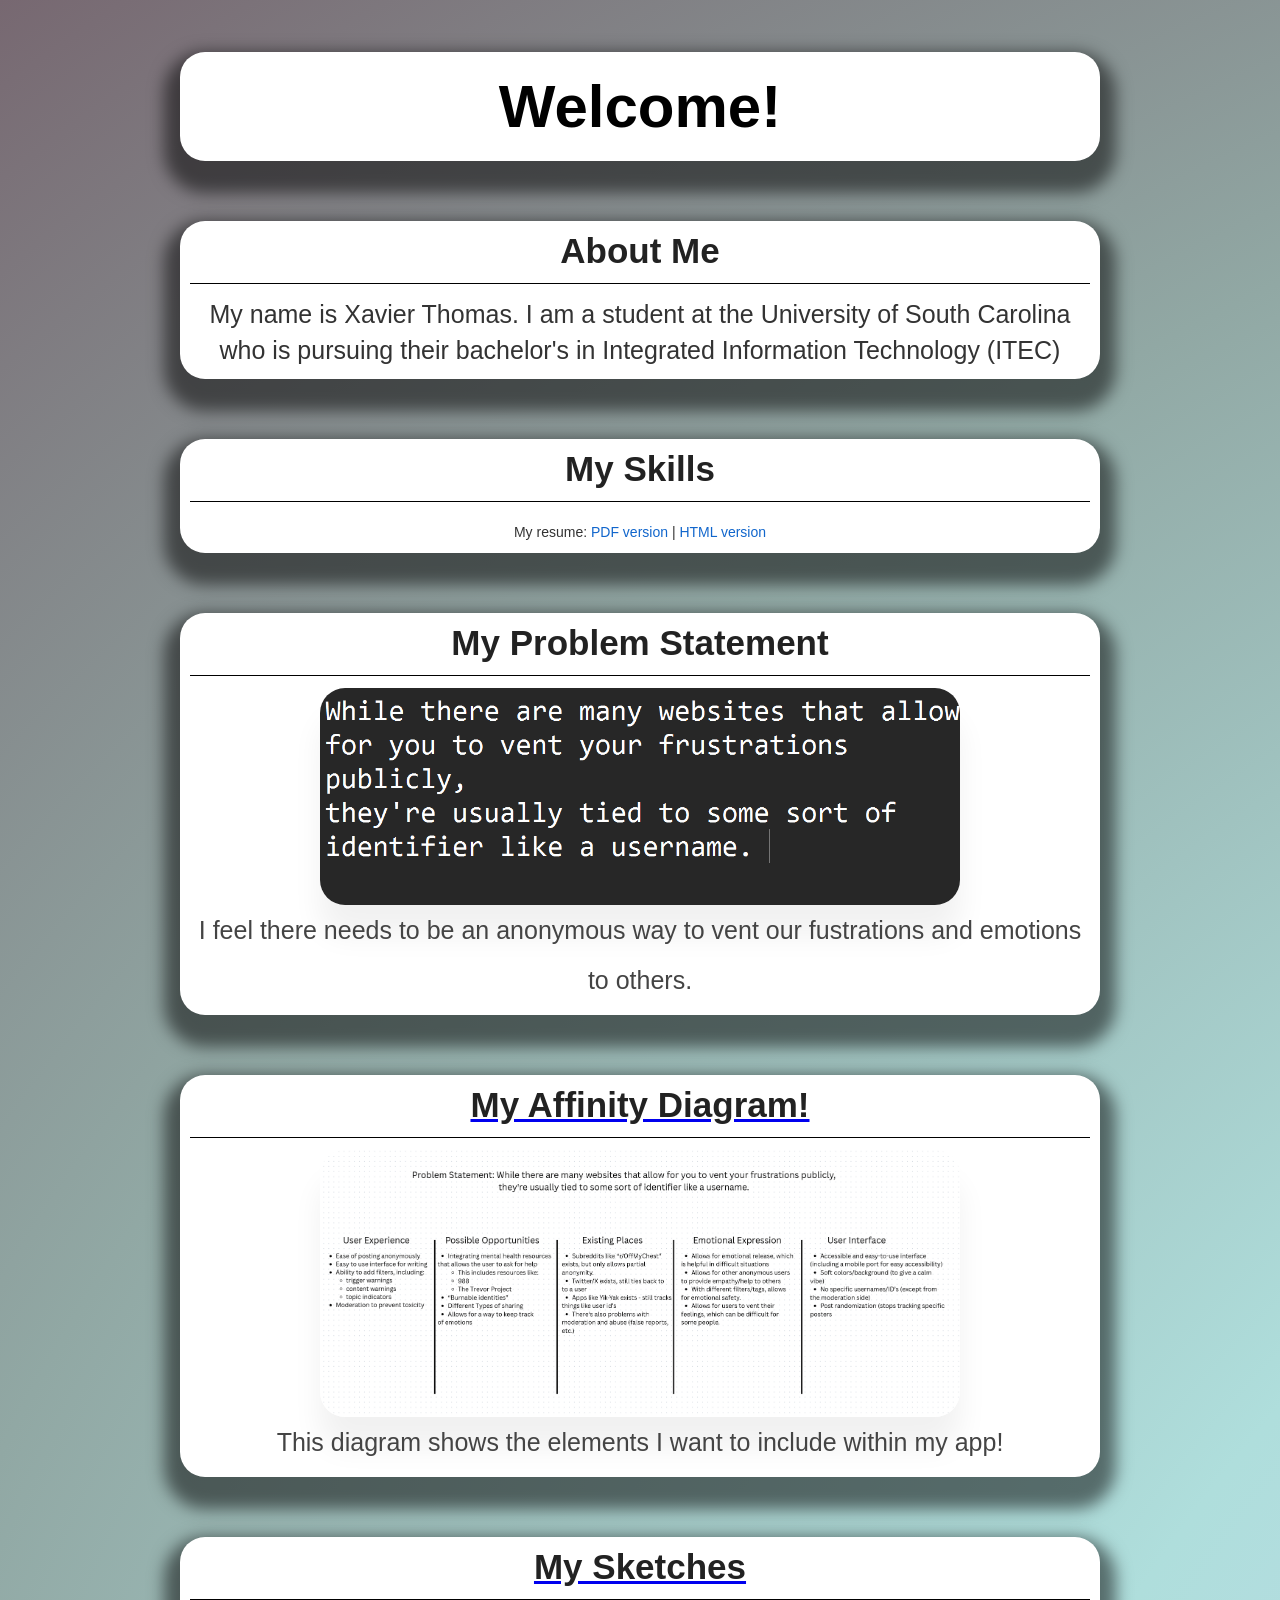
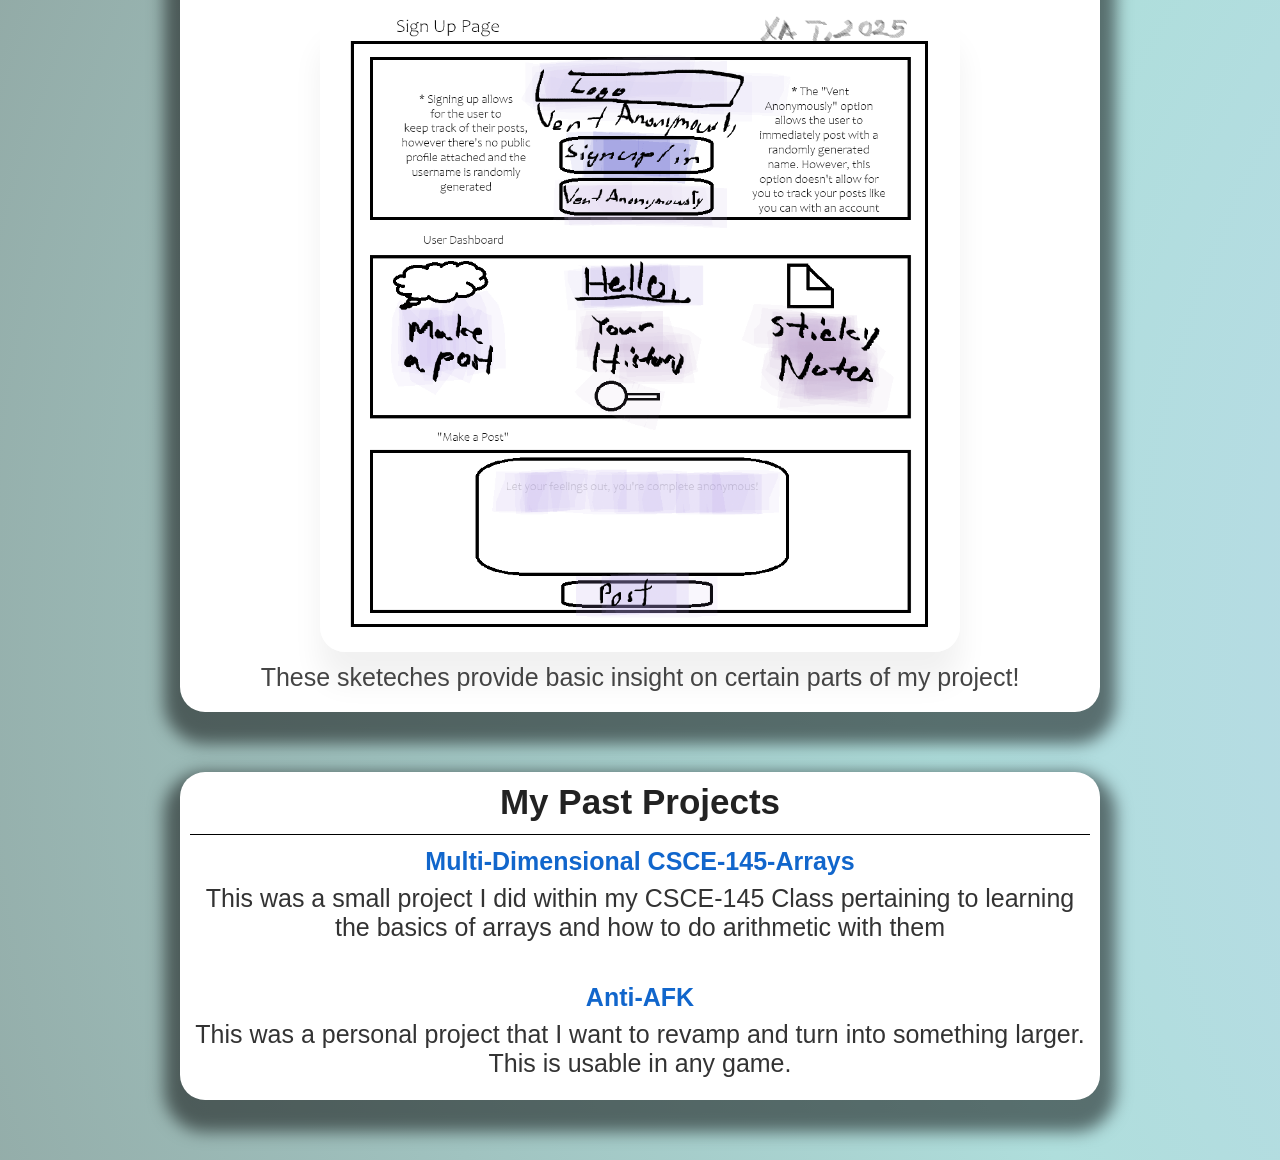
<file: index.html>
<!DOCTYPE html>
<html>
    <head>
        <title>CSCE 190: Xavier Thomas</title>
        <link rel="stylesheet" href="styles.css">
    </head>
<hr>


<body>
    <div class="container">
    <h1>Welcome!</h1>

<div class="about">
    <h2><strong>About Me</strong></h2>
    <hr>
    <p>My name is Xavier Thomas. I am a student at the University of South Carolina who is pursuing their bachelor's in Integrated Information Technology (ITEC)</p>
</div>

<div class="skills">
    <h2><strong>My Skills</strong></h2>
    <hr>
        <span>
          My resume: <a href="files/resumeFix (1).pdf">PDF version</a> | <a href="resume/xtResume (1).html">HTML version</a>
    </span>
</div>
        
<div class = "proj">
<!-- Problem Statement Assignment -->
     <h3>My Problem Statement</h3></a>
        <hr>      
        <a href="files/probstatement.pdf">
        <a href="files/probstatement.pdf"><img src="images/thestatement.png"></a>
    <p>I feel there needs to be an anonymous way to vent our fustrations and emotions to others.</p>
</div>

<div class="aff">
<a href="files/affiinitydiagram.pdf"><h3>My Affinity Diagram!</h3></a>
       <hr>
<a href="files/affiinitydiagram.pdf"><img src="images/diagram (1).png"></a>
<p>This diagram shows the elements I want to include within my app!</p>
</div>

<!--Sketches Assignment-->
<div class="chart">
   <a href="files/chart.pdf"><h3>My Sketches</h3></a>
    <hr>
<a href="files/chart (1).pdf"><img src="images/chart (1).png"></a>
<p>
These sketeches provide basic insight on certain parts of my project!
</p>
</div>


<div class="pastProjects">
     <h2>My Past Projects</h2>
    <hr>
    <a href="https://github.com/XavierT-CSCE/CSCE-145-Arrays" target="_blank">Multi-Dimensional CSCE-145-Arrays</a><br>
    <p>This was a small project I did within my CSCE-145 Class pertaining to learning the basics of arrays and how to do arithmetic with them</p><br>

    <a href="https://github.com/XavierT-CSCE/Scrapped-AntiAFK" target="_blank">Anti-AFK</a><br>
    <p>This was a personal project that I want to revamp and turn into something larger. This is usable in any game.</p>

</div>



</div>

</div>
</body>
</html>
</file>
<file: styles.css>
/*I learned how to make the following code by using Leanne R's Tutorial on youtube.*/
:root {
--mint-cream: #f0f7ee;
--pale-sky: #c4d7f2;
--frosted-blue: #afdedc;
--ash-grey: #91a8a4;
--dim-grey: #776871;
}

* { box-sizing: border-box; margin: 0; padding: 0; }
html,body { height: 100%; }

body {
background-color: var(--mint-cream);
background-image: radial-gradient(
var(--mint-cream),
var(--pale-sky),
var(--frosted-blue),
var(--ash-grey),
var(--dim-grey)
);

min-height: 100vh;
background-size: 500% 500%;
animation: move 5s alternate infinite;

font-family: Arial, Helvetica, sans-serif;
padding: 28px 16px;
display: flex;
flex-direction: column;
align-items: center;
color: #000000;
}

@keyframes move {
from {
background-position: 0%
}
to {
background-position: 100% 100%
}
}

h1 {
font-size: 60px;
font-weight: 700;
text-align: center;
margin-bottom: 60px;
color: #000;
max-width: #fff;
background: #fff;
border-radius: 25px;
padding: 20px;
box-shadow: 0 16px 16px 16px rgba(0, 0, 0, 0.50)
}


hr {
border:rgba(0, 0, 0, 0.06);
height: 1px;
background: #000000;
margin: 12px 0;
text-align: center;
}

.container {max-width: 920px; width: 100%;}

.about,
.skills,
.proj,
.aff,
.chart,
.pastProjects {
font-size: 25px;
width: 100%;
text-align: center;
max-width: #fff;
background: #fff;
border-radius: 25px;
padding: 10px;
margin-bottom: 60px;
box-shadow: 0 16px 16px 16px rgba(0, 0, 0, 0.50)
}

.about h2, .skills h2, .proj h3, .aff h3, .chart h3, .pastProjects h2 {
margin-bottom: 10px;
color: #222;
font-size: 35px;
}

.about {text-align: center;}
.about p {color: #333; line-height: 1.45; }

.skills span { color: #333; font-size: 14px;}
.skills a { color: #1166cc; text-decoration: none;}
.skills a:hover {text-decoration: underline;}

.proj img,
.aff img,
.chart img {
display: block;
margin-left: auto;
margin-right: auto;
width: 100%;
max-width: 640px;
height: auto;
border-radius: 25px;
box-shadow: 0 30px 30px rgba(0, 0, 0, 0.06);
object-fit: cover;
}

.pastProjects a {
color: #1166cc;
text-decoration: none;
font-weight: 600;
}

.pastProjects a:hover {text-decoration: underline;}
.pastProjects p {color: #333; margin: 8px 0 12px 0;}

.problem {
display: block;
background: #111;
color: #000000;
padding: 10px 14px;
border-radius: 25px;
max-width: 100%;
}

.proj p, .aff p, .chart p {color: #444; line-height: 2.0;}

@media (max-width: 720px) {
body { padding: 18px 10px;}
h1 {font-size: 28px; margin-top: 6px;}
.proj img, .aff img, .chart, img {max-width: 100%;}
}
</file>
